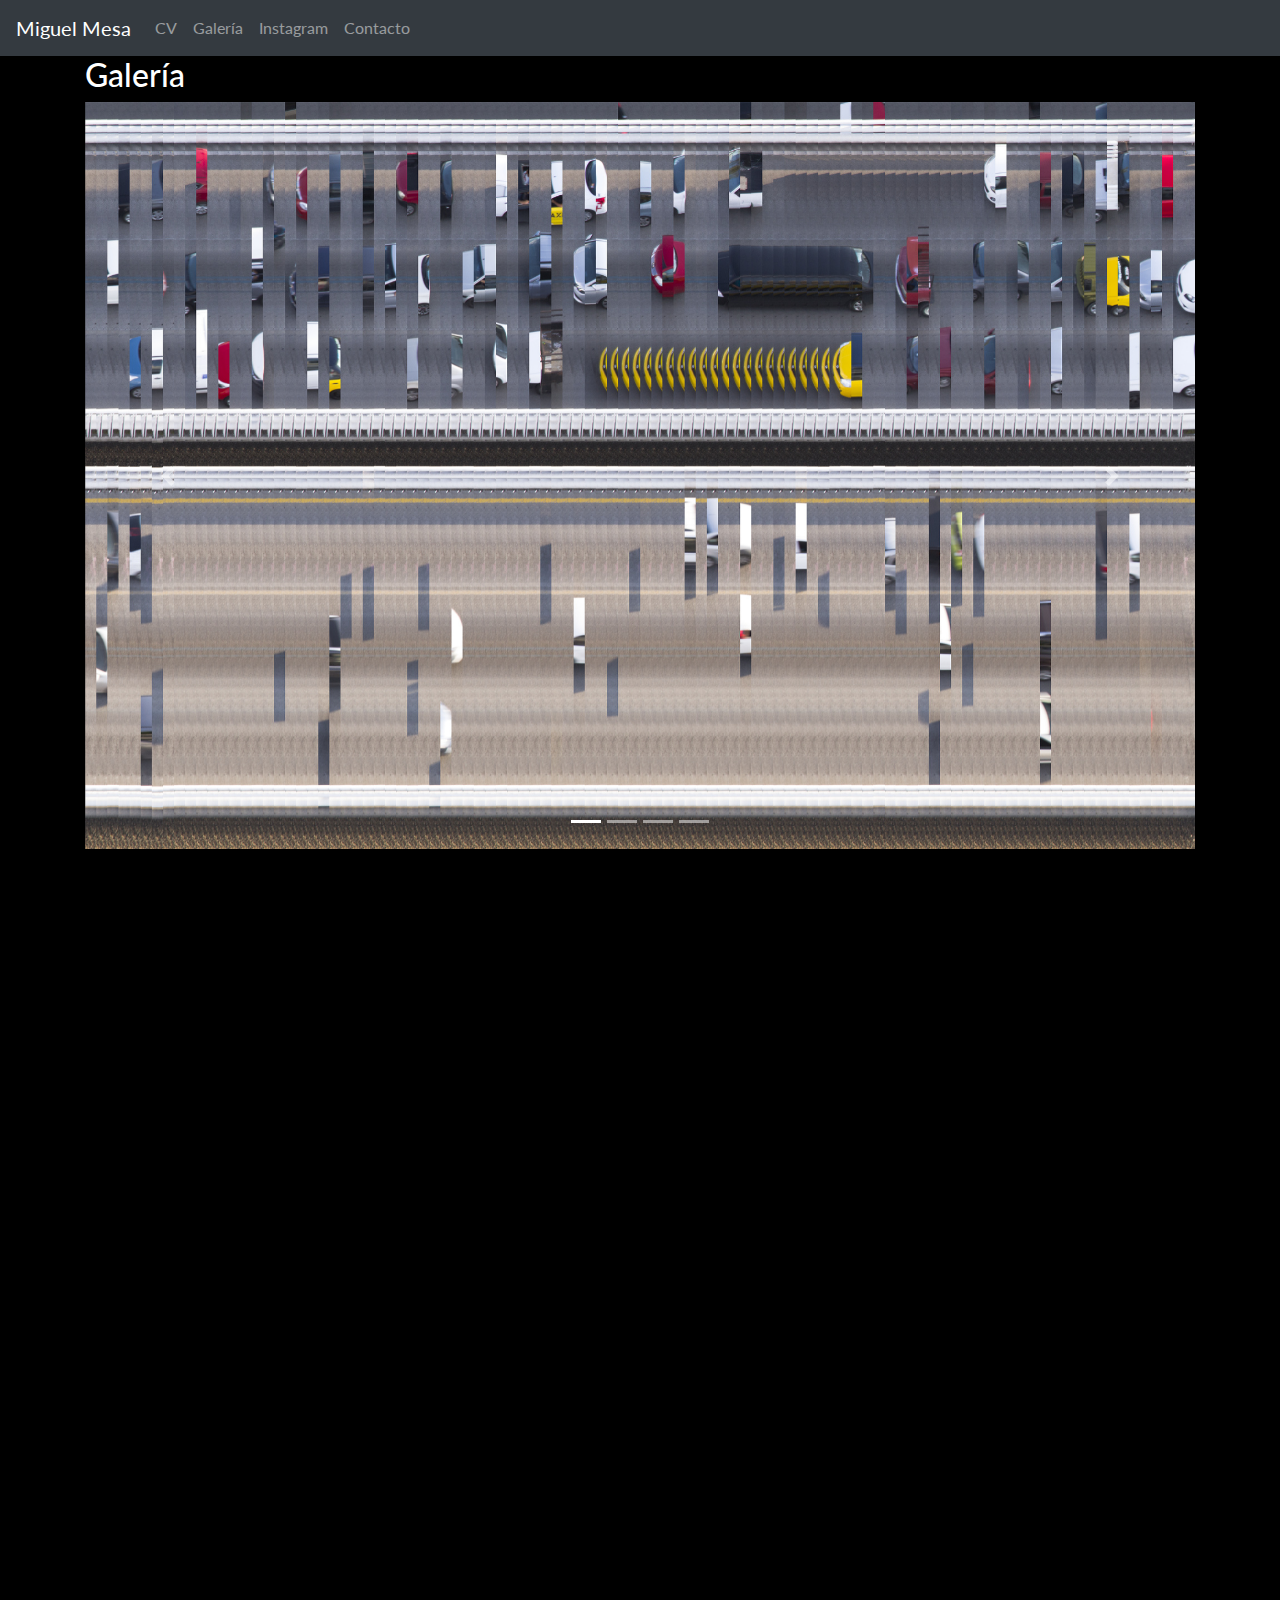
<file: galeria.html>
<!DOCTYPE html>
<html>
<head>
	<title>Mi primer sitio</title>
	<!-- ESTO ES DE LEY-->
	<meta charset="utf-8">
  <meta name="viewport" content="width=device-width, initial-scale=1">
  <link rel="stylesheet" href="bootstrap.min.css">
  <script src="https://ajax.googleapis.com/ajax/libs/jquery/3.5.1/jquery.min.js"></script>
  <script src="https://cdnjs.cloudflare.com/ajax/libs/popper.js/1.16.0/umd/popper.min.js"></script>
  <script src="https://maxcdn.bootstrapcdn.com/bootstrap/4.5.2/js/bootstrap.min.js"></script>
	<!-- /ESTO ES DE LEY-->

	<!-- tipografía personalizada-->
	<link rel="preconnect" href="https://fonts.gstatic.com">
	<link href="https://fonts.googleapis.com/css2?family=Lato:wght@100&family=Zen+Dots&display=swap" rel="stylesheet">
	<!-- /tipografìa personalizada-->
</head>
<body>
	<!-- Menú -->
	<nav class="navbar navbar-expand-md bg-dark navbar-dark">
   <!-- Brand -->
   <a class="navbar-brand" href="index.html">Miguel Mesa</a>

   <!-- Toggler/collapsibe Button -->
   <button class="navbar-toggler" type="button" data-toggle="collapse" data-target="#collapsibleNavbar">
     <span class="navbar-toggler-icon"></span>
   </button>

   <!-- Navbar links -->
   <div class="collapse navbar-collapse" id="collapsibleNavbar">
     <ul class="navbar-nav">
       <li class="nav-item">
         <a class="nav-link" href="#">CV</a>
       </li>
       <li class="nav-item">
         <a class="nav-link" href="galeria.html">Galería</a>
       </li>
	<li class="nav-item">
         <a class="nav-link" href="https://www.instagram.com/miguelmesap/?hl=es-la" target="_blank">Instagram</a>
       </li>
       <li class="nav-item">
         <a class="nav-link" href="#">Contacto</a>
       </li>
     </ul>
   </div>
	</nav>
	<!-- / FIN menú -->

	<div class="container">
	  <h2>
	  	Galería
	  </h2>

		<!-- CARRUSEL -->

		<div id="demo" class="carousel slide" data-ride="carousel">

		  <!-- Indicators -->
		  <ul class="carousel-indicators">
		    <li data-target="#demo" data-slide-to="0" class="active"></li>
		    <li data-target="#demo" data-slide-to="1"></li>
		    <li data-target="#demo" data-slide-to="2"></li>
		    <li data-target="#demo" data-slide-to="3"></li>
		  </ul>

		  <!-- The slideshow -->
		  <div class="carousel-inner">
		    <div class="carousel-item active">
		      <img src="DivertimentoI.jpg" class="img-fluid"  alt="Paisajes">
		    </div>
		    <div class="carousel-item">
		      <img src="DivertimentoII.jpg" class="img-fluid"  alt="Paisajes">
		    </div>
		    <div class="carousel-item">
		      <img src="DivertimentoIII.jpg" class="img-fluid"  alt="Paisajes">
		    </div>
		    <div class="carousel-item">
		      <img src="DivertimentoIV.jpg" class="img-fluid"  alt="Paisajes">
		    </div>
		  </div>

		  <!-- Left and right controls -->
		  <a class="carousel-control-prev" href="#demo" data-slide="prev">
		    <span class="carousel-control-prev-icon"></span>
		  </a>
		  <a class="carousel-control-next" href="#demo" data-slide="next">
		    <span class="carousel-control-next-icon"></span>
		  </a>

		</div>
		<!-- /FIN Carrusel -->

		<br /> <br>
		<!-- 1) Quitar el "div" que pone vimeo-->
		<div class="embed-responsive embed-responsive-16by9">
			<iframe class="embed-responsive-item" src="https://player.vimeo.com/video/110441109?title=0&byline=0&portrait=0" style="position:absolute;top:0;left:0;width:100%;height:100%;" frameborder="0" allow="autoplay; fullscreen; picture-in-picture" allowfullscreen></iframe><script src="https://player.vimeo.com/api/player.js"></script>
	  </div>
		<br><br>

		<div class="embed-responsive embed-responsive-16by9">
			<iframe class="embed-responsive-item"  src="https://www.youtube.com/embed/nALf4_PUQXo" title="YouTube video player" frameborder="0" allow="accelerometer; autoplay; clipboard-write; encrypted-media; gyroscope; picture-in-picture" allowfullscreen></iframe>
		</div>

	</div><!-- /fin contenedor principal -->

</body>

</html>
</file>
